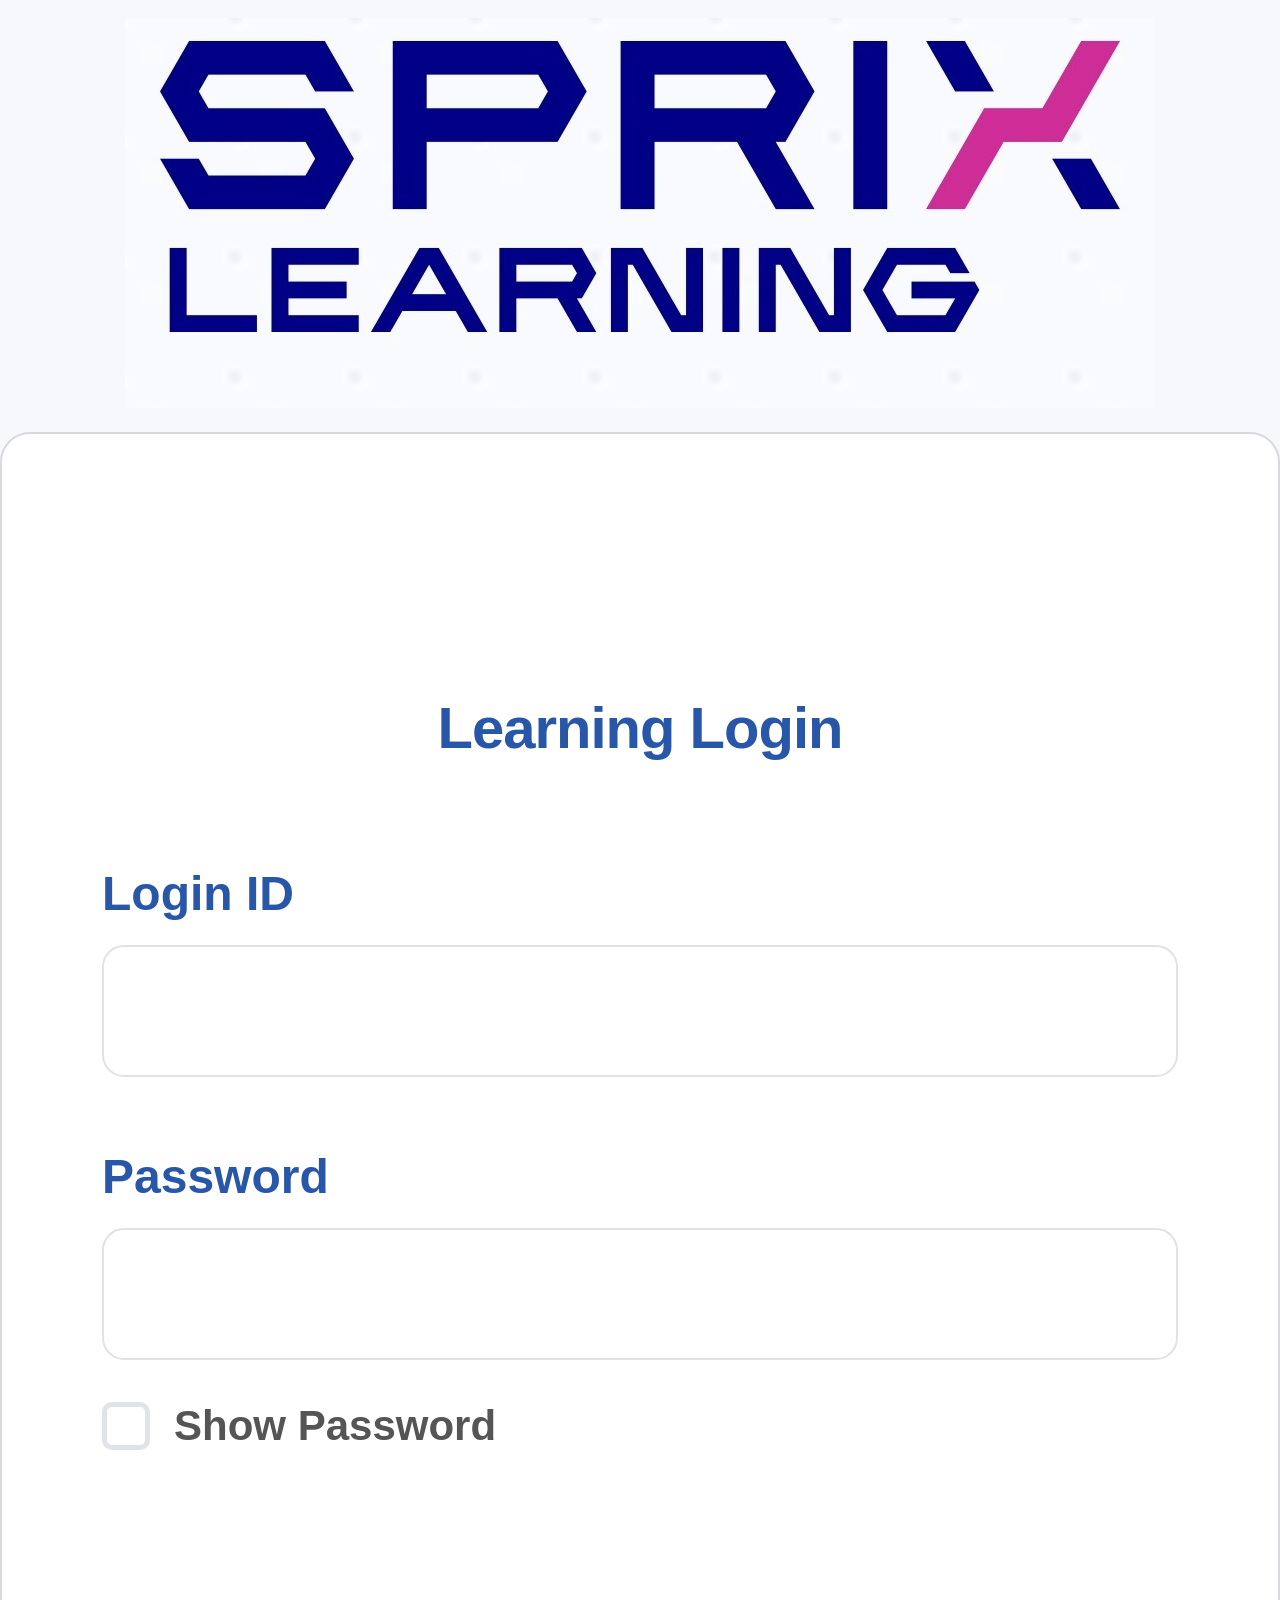
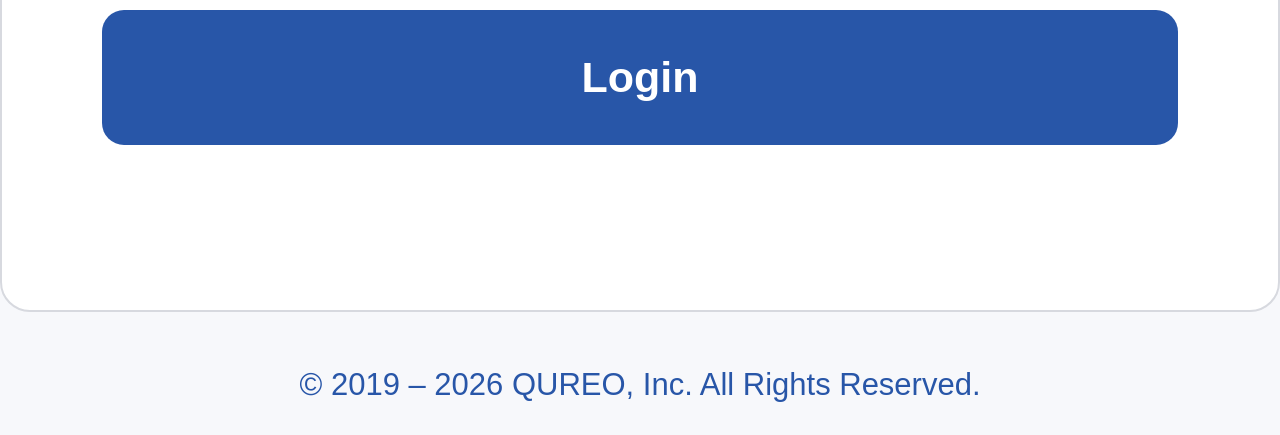
<file: index.html>
<!doctype html>
<html lang="en">
<head>
<meta charset="utf-8">
<meta name="viewport" content="width=device-width,initial-scale=1">
<title>Learning Login</title>
<style>
*{box-sizing:border-box}
html,body{margin:0;min-height:100%;font-family:Arial,Helvetica,sans-serif;background:#f7f8fb;color:#555}
body{min-height:100vh;display:flex;flex-direction:column;align-items:center}
.logo-wrap{width:min(100%,1290px);padding:0 0 24px;text-align:center;background:#f7f8fb}
.logo-wrap img{display:block;width:min(1030px,86vw);height:auto;margin:18px auto 0}
.login-card{width:min(100%,1290px);min-height:1480px;background:#fff;border:2px solid #d7d9df;border-radius:30px;padding:260px 100px 85px;position:relative}
.title{text-align:center;color:#2856a8;font-size:58px;font-weight:700;margin:0 0 105px;letter-spacing:-1px}
.field{margin-bottom:72px}
.field label{display:block;color:#2856a8;font-size:48px;font-weight:600;margin:0 0 24px}
.field input{display:block;width:100%;height:132px;border:2px solid #dfe2e7;border-radius:22px;background:#fff;padding:0 28px;font-size:38px;outline:none;color:#444}
.field input:focus{border-color:#2856a8}
.show-row{display:flex;align-items:center;gap:24px;margin-top:42px;margin-bottom:160px;font-size:42px;font-weight:600;color:#555}
.show-row input{appearance:none;width:48px;height:48px;border:5px solid #e0e4e9;border-radius:10px;background:#fff;margin:0;position:relative;cursor:pointer}
.show-row input:checked{border-color:#2856a8}
.show-row input:checked:after{content:'✓';position:absolute;left:8px;top:-5px;color:#2856a8;font-size:38px;font-weight:700}
.show-row label{cursor:pointer}
.login-btn{width:100%;height:135px;border:0;border-radius:22px;background:#2856a8;color:#fff;font-size:43px;font-weight:700;cursor:pointer;font-family:inherit}
.login-btn:active{transform:translateY(1px)}
.footer{width:min(100%,1290px);text-align:center;color:#2856a8;font-size:31px;padding:55px 20px 32px;background:#f7f8fb}
@media(max-width:700px){
 .logo-wrap{padding-bottom:12px}.logo-wrap img{width:92vw;max-width:1030px;margin-top:10px}
 .login-card{min-height:auto;border-radius:20px;padding:90px 28px 45px}
 .title{font-size:34px;margin-bottom:65px}
 .field{margin-bottom:45px}.field label{font-size:28px;margin-bottom:14px}.field input{height:72px;border-radius:14px;font-size:22px}
 .show-row{font-size:25px;gap:12px;margin-top:28px;margin-bottom:95px}.show-row input{width:30px;height:30px;border-width:3px;border-radius:6px}.show-row input:checked:after{font-size:24px;left:4px;top:-5px}
 .login-btn{height:76px;border-radius:14px;font-size:28px}.footer{font-size:18px;padding:28px 12px 20px}
}
</style>
</head>
<body>
<div class="logo-wrap">
  <img src="[data-uri]" alt="SPRIX LEARNING">
</div>
<div class="login-card">
  <h1 class="title">Learning Login</h1>
  <div class="field">
    <label for="loginId">Login ID</label>
    <input id="loginId" type="text" autocomplete="username">
  </div>
  <div class="field" style="margin-bottom:0">
    <label for="password">Password</label>
    <input id="password" type="password" autocomplete="current-password">
  </div>
  <div class="show-row">
    <input id="showPassword" type="checkbox">
    <label for="showPassword">Show Password</label>
  </div>
  <button class="login-btn" id="loginButton" type="button">Login</button>
</div>
<footer class="footer">© 2019 – 2026 QUREO, Inc. All Rights Reserved.</footer>
<script>
const passwordInput=document.getElementById('password');
document.getElementById('showPassword').addEventListener('change',function(){passwordInput.type=this.checked?'text':'password'});
const SPRIX_ACCOUNTS = [{"code":"475855142","password":"dC4eJ3?A"},{"code":"473991072","password":"R9w22wq?"},{"code":"470803397","password":"cP!?PeV5"},{"code":"464112501","password":"JYg!5t?Z"},{"code":"469293815","password":"WBc5W_NX"},{"code":"471402150","password":"?q49EF78"},{"code":"483057513","password":"q!3yMBVU"},{"code":"468302058","password":"!6wpiMRb"},{"code":"475632493","password":"GhYNY_6U"},{"code":"469098246","password":"bCDkAt5_"},{"code":"472975567","password":"2b62_puU"},{"code":"469125471","password":"GL?q8V_L"},{"code":"477929741","password":"n_snMo5_"},{"code":"471075949","password":"kU!Gq89b"},{"code":"481626787","password":"s9_B73Pk"},{"code":"486597440","password":"Sm!4_Abc"},{"code":"476598553","password":"?VrQRT6X"},{"code":"471857598","password":"A39!_?Wf"},{"code":"470670349","password":"BHqC!3sT"},{"code":"486593104","password":"?!ViJC6q"},{"code":"471848038","password":"?rFHa2b9"},{"code":"482540632","password":"HPQk_js6"},{"code":"475845657","password":"Lpr3HqO!"},{"code":"472710012","password":"w3kjsgT_"},{"code":"464365807","password":"Zucg?s7S"},{"code":"471833532","password":"EWA5!pKC"},{"code":"471619926","password":"3J_BYP!a"},{"code":"477976384","password":"B_2Kq4qL"},{"code":"464013474","password":"P?pZfU79"},{"code":"468351692","password":"?sczZ4X!"},{"code":"472209690","password":"z3TA!HUw"},{"code":"476627957","password":"2EaN!ZpK"},{"code":"471619984","password":"ELw5?XwJ"},{"code":"468662553","password":"x67mR_sJ"},{"code":"470747787","password":"_etk6Gsr"},{"code":"471288111","password":"2!L4KSth"},{"code":"470669899","password":"45HFh8f?"},{"code":"471833296","password":"4Y!j2M3F"},{"code":"471897052","password":"t7!_3rwP"},{"code":"471179852","password":"a6nVpzL!"},{"code":"471842142","password":"j2jf_?2R"},{"code":"471490605","password":"BmdH9_K3"},{"code":"471356427","password":"Cr_i7Dvs"},{"code":"463444405","password":"a_ggQ2Jb"},{"code":"472933776","password":"4Vt_7L_Z"},{"code":"471051170","password":"v33u5Gv!"},{"code":"469129610","password":"DvKF5kW!"},{"code":"472368945","password":"u6t?BTJk"},{"code":"474308564","password":"rrU2U!KK"},{"code":"502088409","password":"?3h9zkuF"},{"code":"485186480","password":"wjVa_9ND"},{"code":"470978191","password":"5d_z?KPe"},{"code":"477258182","password":"8kOfgRM?"},{"code":"470642267","password":"LgQ8C_Hx"},{"code":"471340737","password":"YiQ9a?Kv"},{"code":"471491453","password":"D2wN3j_x"},{"code":"472055584","password":"tmUHf_!2"},{"code":"470803413","password":"bq_a8N6T"},{"code":"487360543","password":"Fn8R_G37"},{"code":"470873884","password":"q_4ytU3M"},{"code":"481962485","password":"7sf4B!rN"},{"code":"471073535","password":"9?nd87HH"},{"code":"469375706","password":"_wV?Mda9"},{"code":"472695747","password":"YaL7Hc!h"},{"code":"471374212","password":"Ne_E9R54"},{"code":"471003791","password":"jxMh6!T9"},{"code":"474737610","password":"5eCR?QD6"},{"code":"470691736","password":"9?Gdb73Q"},{"code":"464368518","password":"?77z_VSv"},{"code":"472388711","password":"T2Xww8!p"},{"code":"476618492","password":"d?dC8_PV"},{"code":"468301983","password":"R?rU6NXe"},{"code":"476598353","password":"qMS??7b6"},{"code":"468662414","password":"6A!XBaBh"},{"code":"463918200","password":"UxJ?8m!g"},{"code":"477461363","password":"922ypG!q"},{"code":"468686231","password":"_RCwY7Nw"},{"code":"471628942","password":"5_zS!cY?"},{"code":"470685255","password":"y?MFv8ii"},{"code":"477664833","password":"D6q_Mv6i"},{"code":"470625159","password":"RXB?v6MJ"},{"code":"482721675","password":"842SZbG?"},{"code":"463994933","password":"S4M?mAKg"},{"code":"463866923","password":"_NHCmZC4"},{"code":"472423152","password":"?7q_8zuV"},{"code":"471628914","password":"?9LqaY!u"},{"code":"470689451","password":"bGK8?bk8"},{"code":"473047813","password":"S4v_YHgV"},{"code":"471842059","password":"B7_qu64i"},{"code":"471843116","password":"gZ!f3RSn"},{"code":"473539008","password":"vw2D_DWH"},{"code":"469302554","password":"DCE9?x7?"},{"code":"477465095","password":"Jjpk!8Ex"},{"code":"470620893","password":"j7X_Sqm2"},{"code":"471703796","password":"y?mNA?6q"},{"code":"471842103","password":"g_xXKF7L"},{"code":"486597458","password":"ghQ?K_T4"},{"code":"469972234","password":"x_!X4J5u"},{"code":"472697749","password":"9q6_uegD"},{"code":"468486555","password":"A_E9qgw!"},{"code":"476632174","password":"5Svs6xa_"},{"code":"463184544","password":"eMyY!s8U"},{"code":"473631368","password":"6kD?da_X"},{"code":"472961393","password":"m_eEeh5P"},{"code":"468908633","password":"dUKc?N7i"},{"code":"472961530","password":"O?U_ZjN5"},{"code":"471276558","password":"ACU!m2Ef"},{"code":"464108851","password":"!K2u7hpJ"},{"code":"470285216","password":"9nmHZ_hW"},{"code":"468945050","password":"HY5cr?j8"},{"code":"486269416","password":"9dCB?YMu"},{"code":"476959044","password":"K_UsT5Lm"},{"code":"471083308","password":"AkD8u!_z"},{"code":"471490691","password":"F?s?dgn9"},{"code":"469180678","password":"b7j!4Wdw"},{"code":"471502302","password":"_Edm8KRH"},{"code":"471182757","password":"d_Rgw9DF"},{"code":"469127247","password":"u9Zp!_WU"},{"code":"464366452","password":"2SUHq_aG"},{"code":"471609743","password":"kKiXd4?A"},{"code":"470688516","password":"cn!UvFj7"},{"code":"477977986","password":"7jg!4aBv"},{"code":"477985782","password":"4_RvtHJ_"},{"code":"469123929","password":"ELkatU?5"},{"code":"471182773","password":"bm_yQA9f"},{"code":"472852331","password":"!jP6seMZ"},{"code":"486269432","password":"T5Yp!GtD"},{"code":"472384660","password":"tQ?hRg88"},{"code":"475613452","password":"m2v?nK6?"},{"code":"476695851","password":"3R4Mv_53"},{"code":"464613947","password":"pN2XF_ZA"},{"code":"483057525","password":"rH2E!fcv"},{"code":"473428884","password":"t7nU__AY"},{"code":"464081746","password":"zDu4HgV_"},{"code":"467887060","password":"nKt6yvM!"},{"code":"469134556","password":"UfNf4?UG"},{"code":"472570833","password":"CZMd54?r"},{"code":"463835615","password":"nM5B!pzr"},{"code":"469127647","password":"DQBZcg5?"},{"code":"487114815","password":"x8F3Mzh!"},{"code":"472852412","password":"bpKr_h6p"},{"code":"485013563","password":"t_4sC!kX"},{"code":"471483548","password":"cmb_S7yR"},{"code":"471875126","password":"K_k4Z?dS"},{"code":"471244049","password":"!J3PgnLe"},{"code":"463142749","password":"8B4H!Vut"},{"code":"470875035","password":"3!u6c!Vv"},{"code":"471356566","password":"pMgEj?u4"},{"code":"463226696","password":"D7QAkV!E"},{"code":"469005064","password":"K?9Yu28n"},{"code":"472697791","password":"cSrcd4S!"},{"code":"471232175","password":"Dgs8c2D?"},{"code":"486597473","password":"UGpc7M_7"},{"code":"472697198","password":"4m?b5zJG"},{"code":"469145131","password":"_Xwu8Nad"},{"code":"482638370","password":"zTbuUh6_"},{"code":"472965046","password":"nMMVr3!2"},{"code":"481711568","password":"Rx?u49Mv"},{"code":"469148375","password":"_VnZ3NaU"},{"code":"463991356","password":"s_eBmY7?"},{"code":"470808082","password":"!9r9MTUj"},{"code":"471170541","password":"FM4B7xx!"},{"code":"472965902","password":"F?7BcymG"},{"code":"469128754","password":"Pr5_MKc6"},{"code":"486875285","password":"a!9UA3Jz"},{"code":"464117898","password":"S2TE_vmE"},{"code":"477977963","password":"cY7gSuZ!"},{"code":"463199816","password":"S9?QPzRw"},{"code":"472997073","password":"5Z7eb!cp"},{"code":"468934571","password":"zMT37d_j"},{"code":"471609673","password":"?tKvQ6QX"},{"code":"473275708","password":"7zHhTj!!"},{"code":"487119370","password":"3t6k?H2D"},{"code":"470285199","password":"ec_kK3V6"},{"code":"464114577","password":"qT8K5z?!"},{"code":"477847516","password":"zg2!qvSA"},{"code":"464366755","password":"!eVQnda4"},{"code":"482721681","password":"Xt95?wyq"},{"code":"470806095","password":"V4_OGpKe"},{"code":"464496097","password":"Eps2?Wz4"},{"code":"473280605","password":"_hA3wDXU"},{"code":"471971845","password":"pWzEx8Y!"},{"code":"463808213","password":"JA9Ub!H7"},{"code":"471792100","password":"quse8?CG"},{"code":"477986272","password":"y864Fs_E"},{"code":"470885361","password":"n?9kBQxm"},{"code":"472967710","password":"Q7_aK92q"},{"code":"471747175","password":"!Uk9DRg9"},{"code":"477977955","password":"EiMq_?F9"},{"code":"472968164","password":"!VKci6i8"},{"code":"463245610","password":"8cmT!k8r"},{"code":"472824809","password":"FQRX3_uz"},{"code":"469123962","password":"UA3tL?cD"},{"code":"472865201","password":"fW!3WbBt"},{"code":"486996747","password":"MHn!WDd8"},{"code":"477976413","password":"Ra8z26?!"},{"code":"472483512","password":"Y7Ei4Eh!"},{"code":"470981465","password":"FjxR!3v3"},{"code":"467794902","password":"6N!U2xjD"},{"code":"486680013","password":"3_zGBj7v"},{"code":"482795882","password":"M47!!m_r"},{"code":"483110431","password":"9Nm_?LR4"},{"code":"464367036","password":"9kKX4?Ad"},{"code":"472982048","password":"7hRuU!5M"},{"code":"472702141","password":"c2Q3DC_H"},{"code":"472207294","password":"W?NN4aFz"},{"code":"474225583","password":"bmaRXH_2"},{"code":"471848800","password":"_6fXjVds"},{"code":"471357266","password":"J?SsjEu7"},{"code":"469134587","password":"_sH8__m8"},{"code":"471157863","password":"7Q??VJki"},{"code":"472695613","password":"7Phu2t?J"},{"code":"468051984","password":"nKxp_a4G"},{"code":"463121677","password":"pSkyh2_Z"},{"code":"469145417","password":"u8kZvMK_"},{"code":"472081531","password":"!ngb9_P9"},{"code":"471485254","password":"zH_Ya_9P"},{"code":"471328515","password":"c64_LqTs"},{"code":"470905093","password":"3Ui85f?F"},{"code":"463069362","password":"F_L4rCyK"},{"code":"475855064","password":"J2uGRue?"},{"code":"472969595","password":"m!Y22!Cv"},{"code":"464117742","password":"r9Es?g4B"},{"code":"470663660","password":"5uru8j!X"},{"code":"473034847","password":"6n__fzUw"},{"code":"470788806","password":"mXk!h32g"},{"code":"475846048","password":"64vaj_CL"},{"code":"464358876","password":"u2Pp?tJL"},{"code":"471804569","password":"fsMV_8dR"},{"code":"473735778","password":"bEh_4AxX"},{"code":"470981402","password":"P_NH2pcp"},{"code":"473400407","password":"ws3!bEHA"},{"code":"472826533","password":"Z_z6jMT3"},{"code":"469830909","password":"4_pMrv?W"},{"code":"471307954","password":"B_9pHS8?"},{"code":"464615570","password":"b7?F!7nr"},{"code":"469128865","password":"9y3N6!Zs"},{"code":"474157302","password":"Ze5vEmH?"},{"code":"470853754","password":"SEac6_eY"},{"code":"471474142","password":"3P_Mzgca"},{"code":"472182475","password":"3??AnY4f"},{"code":"463585128","password":"gn!ntX4S"},{"code":"486394475","password":"V_5MHUWv"},{"code":"473048806","password":"TjC4?oZ_"},{"code":"468591700","password":"Ra_WX4qw"},{"code":"476210000","password":"!3JKhhCB"},{"code":"475656903","password":"Zm4U?YuS"},{"code":"469126311","password":"9!iEGuqF"},{"code":"469134624","password":"_KS9y56_"},{"code":"487192844","password":"Jg62s!Th"},{"code":"474149402","password":"_w7zx5Gt"},{"code":"468934059","password":"pD?j3?Yg"},{"code":"469103830","password":"_294ZeT!"},{"code":"464430873","password":"D?8ckbpF"},{"code":"473401116","password":"?cq2XgCn"},{"code":"472056352","password":"72_ZQbR7"},{"code":"463986684","password":"JiGGJ_w6"},{"code":"487197902","password":"t_c3RCQX"},{"code":"470874386","password":"vX?9KP7H"},{"code":"486996877","password":"?43B9uWy"},{"code":"464496261","password":"4__T5Udw"},{"code":"472268099","password":"5StR54?!"},{"code":"472483886","password":"hn5aDRC!"},{"code":"472696911","password":"q?A56Fgn"},{"code":"474739453","password":"yau?f4ZC"},{"code":"471306520","password":"55Bcsj_u"},{"code":"469830849","password":"E49fzU??"},{"code":"477466071","password":"pEH7?_Pm"},{"code":"468593669","password":"f5gCw__N"},{"code":"468688391","password":"2_DrttFN"},{"code":"477976162","password":"b79!E76_"},{"code":"470914352","password":"Pszn?8xE"},{"code":"486680027","password":"6H2eaya_"},{"code":"469127977","password":"6Ta!rHw2"},{"code":"464113522","password":"Bnne_6R4"},{"code":"471842757","password":"oQY9ut_u"},{"code":"469132203","password":"sCa?R3!Z"},{"code":"472483921","password":"8QvyjZ?!"},{"code":"471847999","password":"_XM9WSx4"},{"code":"469132288","password":"A!26tFF6"},{"code":"471842024","password":"!WdGs6Xq"},{"code":"471310454","password":"u4!QEw!A"},{"code":"471308025","password":"!5EWpnZq"},{"code":"464615406","password":"_k_2YNmB"},{"code":"473403058","password":"z7F?dHHe"},{"code":"464423253","password":"8_G6fTzX"},{"code":"470877322","password":"aeQ_5799"},{"code":"471433408","password":"8H!cJrv7"},{"code":"477466994","password":"RCTSJ4!m"},{"code":"472998919","password":"GZt4eGO!"},{"code":"486597528","password":"r7vZU_zy"},{"code":"470806259","password":"fP!fQ3q6"},{"code":"471052907","password":"22TuP_Rb"},{"code":"476618876","password":"zaZ!QC8u"},{"code":"464436746","password":"dtPf?C8X"},{"code":"464357231","password":"t?J2RX7m"},{"code":"486584061","password":"Pp?bC63L"},{"code":"463986997","password":"G6H?gQU!"},{"code":"473079483","password":"fMh?X2uc"},{"code":"471169452","password":"S4ccN?dS"},{"code":"473573649","password":"Zi_6QrKT"},{"code":"471792234","password":"zx!M6Jra"},{"code":"471848050","password":"99Snv_VY"},{"code":"471609688","password":"!9USX_fX"},{"code":"472975939","password":"K_XUZs3w"},{"code":"498333270","password":"FA8u7Bm!"},{"code":"472864512","password":"C2qBe?Z?"},{"code":"464366998","password":"!Peh_5mB"},{"code":"487187653","password":"Wkwx?mQ3"},{"code":"469927433","password":"gcF2_goX"},{"code":"473631364","password":"?!FBE9qT"},{"code":"471388800","password":"DDyX3Mw?"},{"code":"471955246","password":"_NGQ7mQn"},{"code":"469124590","password":"KZBk35g?"},{"code":"487120021","password":"p9Dh_5j9"},{"code":"471473545","password":"V9s3y_FN"},{"code":"470698329","password":"UU5seQN!"},{"code":"471833625","password":"pY_Z?FG9"},{"code":"476829020","password":"eDp_df7B"},{"code":"471418006","password":"A22QzMz!"},{"code":"482796016","password":"TS!8vzQw"},{"code":"477664846","password":"HsX!9T_y"},{"code":"472451971","password":"_57Sg9fX"},{"code":"470601987","password":"qv7N!8wN"},{"code":"471473651","password":"V!uk4gXH"},{"code":"468006812","password":"3?CdEW2z"},{"code":"471231172","password":"!iM72Tvr"},{"code":"472696852","password":"_m5Ny!ag"},{"code":"486034534","password":"_mKq8KVf"},{"code":"472695930","password":"h?S8KEQE"},{"code":"472429089","password":"6zkebZ?s"},{"code":"464369054","password":"biJ!CS6G"},{"code":"482796028","password":"uxnA4pP!"},{"code":"484699699","password":"?9riQRif"},{"code":"471182872","password":"ADhtB_7m"},{"code":"477976326","password":"kGL2c?6j"},{"code":"468661700","password":"G39cRg5?"},{"code":"483110420","password":"Wi?34gw!"},{"code":"464437070","password":"n5MdPq?L"},{"code":"472202160","password":"dR98gZ!4"},{"code":"465073244","password":"xX3Xix?t"},{"code":"472697928","password":"eCkb_v8B"},{"code":"464437126","password":"Z7bq!yF!"},{"code":"477508418","password":"fFN36!GP"},{"code":"471897480","password":"9M3!jPPQ"},{"code":"470806821","password":"46!wmUew"},{"code":"477467046","password":"W9vgbd_J"},{"code":"473410786","password":"8Jtb_LLf"},{"code":"471955424","password":"!Wk7Mdrv"},{"code":"472428624","password":"k2Ab_e8x"},{"code":"471768432","password":"kDJ?3AmV"},{"code":"472787052","password":"6N!yRaMV"},{"code":"463576276","password":"mh5J_RNA"},{"code":"469126549","password":"?5deGU!Y"},{"code":"463762485","password":"qQX6Es2!"},{"code":"469127810","password":"9rSk4F!H"},{"code":"469145327","password":"C56ncz2_"},{"code":"469134721","password":"LjnvZn?8"},{"code":"463867186","password":"eTb?DuZ2"},{"code":"480908063","password":"32?bcUJh"},{"code":"471275959","password":"!76hiOUa"},{"code":"472707990","password":"VMrL3Q?i"},{"code":"471629158","password":"vK!rVL3s"},{"code":"477465592","password":"55Ca7G?6"},{"code":"472672580","password":"BBNf49?N"},{"code":"478001775","password":"f7!RbNHn"},{"code":"471358527","password":"Q8tMqg3?"},{"code":"470950753","password":"!kEqmsE6"},{"code":"473216652","password":"EN8_fHkf"},{"code":"470693379","password":"eiRCCq!5"},{"code":"475613559","password":"n!H_bW2F"},{"code":"486597596","password":"Y4n_9Hwf"},{"code":"471540348","password":"j55C?MaJ"},{"code":"464979594","password":"wNA!_zt3"},{"code":"472210090","password":"7y5v_nBv"},{"code":"468593879","password":"Rk?nZB33"},{"code":"467222881","password":"sEeD?m6r"},{"code":"463695550","password":"_j88AQG7"},{"code":"486597606","password":"78KzGs?x"},{"code":"486597634","password":"!qacVAW6"},{"code":"475854245","password":"E?vtQ8QA"},{"code":"481019396","password":"z66R_Bnh"},{"code":"473629946","password":"WX8skp?f"},{"code":"475774902","password":"?KXXC9y8"},{"code":"471200737","password":"535_qKzc"},{"code":"483057592","password":"QXmg?3RS"},{"code":"474746228","password":"Lr!H7trN"},{"code":"472697994","password":"7WDWcy!k"},{"code":"473141419","password":"mnS_UT66"},{"code":"462847668","password":"mU!8x_Un"},{"code":"471475308","password":"SHFE?rX9"},{"code":"485922330","password":"k!42JaaF"},{"code":"482796042","password":"3!86ufQy"},{"code":"471317173","password":"2SuN?z!B"},{"code":"473629300","password":"!_9ACsuh"},{"code":"472389049","password":"sgtGg6u_"},{"code":"486875207","password":"ngrp_9KZ"},{"code":"469145906","password":"Vrm9HQ!j"},{"code":"468307881","password":"J?W_QJa5"},{"code":"474746421","password":"N?cpLrU5"},{"code":"475970635","password":"Z2am?hRZ"},{"code":"475613488","password":"qH?Y4jJw"},{"code":"471619965","password":"_YrKix4Q"},{"code":"471052003","password":"ht!3Y5xQ"},{"code":"471672200","password":"Z!LsXkp8"},{"code":"468680973","password":"VU6dW26?"},{"code":"471003163","password":"J!22pzaJ"},{"code":"472683609","password":"rP43L5J_"},{"code":"469149366","password":"r?p!5wAx"},{"code":"469099001","password":"!usJd5yb"},{"code":"470675508","password":"8aZ26?Rt"},{"code":"469143820","password":"gm9X!48e"},{"code":"482208031","password":"V!3nXrjS"},{"code":"472682835","password":"_!wZGNj5"},{"code":"463105755","password":"!qJtx5fP"},{"code":"469972454","password":"vta7Z_YY"},{"code":"473264268","password":"d_Aa5nhm"},{"code":"470675183","password":"AD3Mbxf?"},{"code":"473001261","password":"YBSX5x?a"},{"code":"463069257","password":"Z_g2zEHa"},{"code":"470888226","password":"JK78abN?"},{"code":"463682198","password":"vGqz__6J"},{"code":"472707437","password":"9hC5Q!Ju"},{"code":"486597727","password":"_hZd5RCR"},{"code":"471003676","password":"vyytf3D?"},{"code":"486597742","password":"5EfKS_jr"},{"code":"482454273","password":"X4c!R23w"},{"code":"467505793","password":"_sb7cVFJ"},{"code":"472782275","password":"XuM?q4g8"},{"code":"470902900","password":"rsr8Km!t"},{"code":"472264562","password":"rMyKU?Q4"},{"code":"470612139","password":"5DWrmky_"},{"code":"459707410","password":"3KGgu5!H"},{"code":"486597720","password":"2bA_d_aU"},{"code":"475613703","password":"9zbmD?ik"},{"code":"480773920","password":"_?fwM9v4"},{"code":"482796060","password":"_6C4SAvf"},{"code":"474021882","password":"j_YX4aWf"},{"code":"471609757","password":"rmgfKu_9"},{"code":"464363429","password":"2qwaH!t!"},{"code":"469830741","password":"cN4?sXvv"},{"code":"463196352","password":"P_q!Yb2L"},{"code":"487264641","password":"76qnz?_N"},{"code":"483057604","password":"9mD!nvjw"},{"code":"467608564","password":"Gi4Mrd_G"},{"code":"472681690","password":"N_jw7pWD"},{"code":"474371614","password":"cER_hmc3"},{"code":"469651665","password":"6C3Jh5!i"},{"code":"485983324","password":"6z?V9Tu?"},{"code":"472863115","password":"B?9L5rdt"},{"code":"469127786","password":"_kBz3C8J"},{"code":"473144249","password":"gtdXy_6T"},{"code":"474747051","password":"KYDjxj9_"},{"code":"464421843","password":"Cj9ZhRu?"},{"code":"463669989","password":"eb_G25Pb"},{"code":"483057619","password":"!4Wcw5hG"},{"code":"472485157","password":"??rg9ZgD"},{"code":"468810411","password":"?ssB82mu"},{"code":"473076941","password":"_86xgV7G"},{"code":"471640382","password":"bK_smGE8"},{"code":"469103046","password":"P8VeKM2?"},{"code":"464438178","password":"Ukm5ub_r"},{"code":"463755747","password":"3myK!5YJ"},{"code":"487119462","password":"3TXEe5!q"},{"code":"469556334","password":"ed_8qhfB"},{"code":"473144549","password":"M4pE!SdA"},{"code":"473144642","password":"Fw?3ZQJy"},{"code":"471003696","password":"n_F366YP"},{"code":"463985834","password":"gAEa4!fd"},{"code":"471276311","password":"HyJ!9NqM"},{"code":"484870324","password":"kC2!VgZB"},{"code":"472979804","password":"9MTN5Tz!"},{"code":"473364193","password":"b6?NXzj3"},{"code":"471472139","password":"4aeTmp?X"},{"code":"473630460","password":"?8NHAmam"},{"code":"469162819","password":"g8!Bh298"},{"code":"472699547","password":"yANb4?iC"},{"code":"471003947","password":"AY9MTPj?"},{"code":"472389205","password":"?e6XWhVH"},{"code":"483057633","password":"74_F4ndh"},{"code":"472368689","password":"W3Nb6w!5"},{"code":"469146498","password":"sKYJwX4!"},{"code":"463947575","password":"T6K_frQ7"},{"code":"463195314","password":"jKTh?Z4b"},{"code":"470996753","password":"kSN_GQ6j"},{"code":"465529090","password":"sCb4C?8q"},{"code":"473146512","password":"th?TTY5t"},{"code":"472409307","password":"7EY7_7Xx"},{"code":"471834148","password":"5x6!ahJb"},{"code":"469124723","password":"N?2U8t9K"},{"code":"473629135","password":"?gK9AX!?"},{"code":"470285106","password":"!tkW7TMj"},{"code":"471576641","password":"Xn3kC?gj"},{"code":"464190113","password":"5!9di2Cu"},{"code":"487180055","password":"JY3tgB!d"},{"code":"462968287","password":"afc?_Mx4"},{"code":"471443333","password":"AMY_Xe3?"},{"code":"485631867","password":"?EV2H4bW"},{"code":"472697031","password":"5M_DtT_8"},{"code":"470698726","password":"Jc?BdM68"},{"code":"471945418","password":"?c8YmjbP"},{"code":"469385463","password":"Pww?6WK4"},{"code":"469145516","password":"Mx94_bm3"},{"code":"464013989","password":"sGc?A5Rf"},{"code":"464117847","password":"Xf6_mSu7"},{"code":"471330470","password":"PK7Db!Vn"},{"code":"468688506","password":"e!sLP7yj"},{"code":"468027294","password":"HFQ_Mab6"},{"code":"470829108","password":"kTh8?X7J"},{"code":"474285905","password":"PhD5Mr!M"},{"code":"472981073","password":"Bsx_iZ8u"},{"code":"468909781","password":"gMb?7E4s"},{"code":"472705901","password":"DyEV!K27"},{"code":"464118059","password":"3YC_eVy7"},{"code":"464459115","password":"x_Bgd7m2"},{"code":"471017766","password":"DkV!57x2"},{"code":"486680290","password":"!xpsa!8B"},{"code":"472738509","password":"YHm6dT?3"},{"code":"471232160","password":"yY87b!ay"},{"code":"464364821","password":"N?Wrf6qg"},{"code":"463917586","password":"?ja3T88C"},{"code":"471231662","password":"m4qFXU_s"},{"code":"471848759","password":"f_xEVfr2"},{"code":"471183081","password":"CvwD!9cY"},{"code":"477632844","password":"TG!Qbs9T"},{"code":"472907256","password":"iDz5KAG_"},{"code":"472485376","password":"fNnAR9!3"},{"code":"471245239","password":"7Vg_q!F2"},{"code":"470688162","password":"QjBt!4mk"},{"code":"464459194","password":"m6_ukF6f"},{"code":"464459316","password":"WDF9?jBs"},{"code":"487032508","password":"!syQ5BSW"},{"code":"464359774","password":"?Mutt49w"},{"code":"481731692","password":"?tkMX6pM"},{"code":"467227893","password":"b7XK?wh_"},{"code":"470698232","password":"C3!r7V2u"},{"code":"471073430","password":"_HjzPf4K"},{"code":"472864444","password":"6B5!wnv?"},{"code":"472384086","password":"nKCs53!g"},{"code":"487119485","password":"5V!Gj?VX"},{"code":"470854240","password":"6Z!mJDrB"},{"code":"471219381","password":"2N7m!4Co"},{"code":"464016371","password":"!XWzzA2h"},{"code":"483057677","password":"f_S4nWTx"},{"code":"487117569","password":"rT_tkZ8X"},{"code":"472409661","password":"7qtGqpP_"},{"code":"472071767","password":"avY9!nPA"},{"code":"486557847","password":"NCzb_Y!7"},{"code":"476806008","password":"!QafN3q2"},{"code":"486256976","password":"Q6N?jMJZ"},{"code":"469830817","password":"7uKHmGE?"},{"code":"467505678","password":"NapCY!!9"},{"code":"469972484","password":"jZHDjk?4"},{"code":"482454219","password":"6vb!tZN3"},{"code":"471188772","password":"5D?yUFv4"},{"code":"472730355","password":"PE?su3NR"},{"code":"463164650","password":"dfLQwR9!"},{"code":"471184691","password":"4j2C8S?9"},{"code":"476591193","password":"iAn2VfZ_"},{"code":"470552883","password":"3h8tK_w7"},{"code":"464459433","password":"Aw?sd9dK"},{"code":"475620908","password":"?f4BsKLK"},{"code":"473419471","password":"KkZgr?E7"},{"code":"463949105","password":"LBc9gR_9"},{"code":"468830202","password":"Xps_8Fwn"},{"code":"471076411","password":"?k_ZN6gM"},{"code":"464459634","password":"!aRD7SWE"},{"code":"477977909","password":"v2DWc_yW"},{"code":"477465226","password":"YCTvEg?4"},{"code":"473152022","password":"!JeWqeD3"},{"code":"464459485","password":"dZg?bE9R"},{"code":"472863065","password":"B!3QXfNJ"},{"code":"464014154","password":"q_ZdM9rW"},{"code":"464459525","password":"_Uh2qcAe"},{"code":"472863330","password":"q_HxJ4XY"},{"code":"472825559","password":"Xv4CdB_B"},{"code":"470698387","password":"F5x_Tnav"},{"code":"469610185","password":"LwX__N7j"},{"code":"480265121","password":"S9?tac8a"},{"code":"477465314","password":"t?w7dKQ5"},{"code":"473364828","password":"5_FipBGv"},{"code":"469134019","password":"F_E83ej5"},{"code":"476627708","password":"Gp!9?Cm7"},{"code":"472006989","password":"tA7V_EYG"},{"code":"477976293","password":"r9Y!Bg8X"},{"code":"472696340","password":"9zfnJ!_f"},{"code":"476619265","password":"9!TxFWDX"},{"code":"469024897","password":"PcEA?5f7"},{"code":"486680357","password":"_z!5uwbB"},{"code":"474225346","password":"??aQp3Ve"},{"code":"471356548","password":"EK3!2pzG"},{"code":"470805970","password":"z8!9n?xE"},{"code":"477972739","password":"ZV?7meQz"},{"code":"471158676","password":"m9d_qPhU"},{"code":"472696961","password":"4g?nXKz3"},{"code":"472696508","password":"WxGm!5AK"},{"code":"473730020","password":"6a?WGQGt"},{"code":"463605608","password":"6Fzh?zsB"},{"code":"472671009","password":"egq55Ss?"},{"code":"471483401","password":"!2oUa_w?"},{"code":"472540867","password":"rW4?9Ew_"},{"code":"472088390","password":"BmgY9Y!s"},{"code":"463241386","password":"Ja9qU26!"},{"code":"471620044","password":"ZK6K?HXr"},{"code":"471474238","password":"?7ZncYwf"},{"code":"470904287","password":"gw?B?28Z"},{"code":"471158923","password":"R!qzG79u"},{"code":"470246868","password":"!p56STDq"},{"code":"468302337","password":"3_Tjs_P_"},{"code":"473124497","password":"NYXh4_Gx"},{"code":"471629183","password":"e9gpgq!U"},{"code":"483057686","password":"!YeR4HSb"},{"code":"472705303","password":"8kC_8PVq"},{"code":"468809635","password":"CJ6sRvY?"},{"code":"472936939","password":"_MTbGn3C"},{"code":"463745473","password":"fs5!PM8F"},{"code":"464459683","password":"Hf4rg!mk"},{"code":"463042472","password":"g?PFH67x"},{"code":"486945149","password":"J!5u2ebk"},{"code":"463988477","password":"fk6EZ_k!"},{"code":"469025072","password":"CazWq5H!"},{"code":"466069587","password":"7qgnqBR?"},{"code":"473075020","password":"7!PVpjpW"},{"code":"483057690","password":"!3XqRSwU"},{"code":"486996883","password":"_8GqYzYZ"},{"code":"475613243","password":"YPy!Jhu8"},{"code":"477977936","password":"YvMV_3?b"},{"code":"470688592","password":"M?7cXM5r"},{"code":"482796185","password":"6TiWG!5!"},{"code":"471502965","password":"eSfi!Zr2"},{"code":"477250511","password":"Q!Gp4gzu"},{"code":"464459764","password":"FZf6ew_T"},{"code":"463918517","password":"Yg9?5oY2"},{"code":"468662366","password":"5!WZ_nsv"},{"code":"471825471","password":"6zT_a9JN"},{"code":"463229967","password":"UkBh9?Qz"},{"code":"471843205","password":"89Ss_7PC"},{"code":"468661823","password":"Qy8?iLTo"},{"code":"482454171","password":"HkLjF__5"},{"code":"472428875","password":"B?w4cK2!"},{"code":"469147879","password":"4jf?Ghg7"},{"code":"471945492","password":"6ThgP_NT"},{"code":"469127890","password":"VeK2DzJ!"},{"code":"464118417","password":"fFGu2W7?"},{"code":"477991493","password":"y?A5XT7y"},{"code":"463989697","password":"R?cFihd8"},{"code":"463745676","password":"Vm9a7p?N"},{"code":"470989765","password":"QMTq!c4U"},{"code":"471191637","password":"6QSpmw?D"},{"code":"464015802","password":"h2!SdtAN"},{"code":"477978703","password":"KL3agp!T"},{"code":"470689633","password":"!2w?AxHZ"},{"code":"472409638","password":"eO_7zYvH"},{"code":"469042759","password":"muMx_QR5"},{"code":"468920578","password":"k_EezW2a"},{"code":"471833348","password":"La3H45_C"},{"code":"471835635","password":"n!6B6tNf"},{"code":"472368994","password":"Qm_pF5Wb"},{"code":"472388925","password":"xr_fPz92"},{"code":"470670533","password":"zBP!8YzB"},{"code":"472786827","password":"9jY?3MY!"},{"code":"464563497","password":"s_29iCxC"},{"code":"477976373","password":"Ab!2hwy4"},{"code":"470689590","password":"ahn8PxD?"},{"code":"468927103","password":"UJ7TfT!o"},{"code":"462865537","password":"4Q73w_uK"},{"code":"472208341","password":"!73fz7Ye"},{"code":"464459871","password":"_j7JUyh6"},{"code":"472485609","password":"pF!hy56P"},{"code":"464600170","password":"9!8H86aD"},{"code":"471653204","password":"9zMEwn_Q"},{"code":"471314343","password":"3R?P2aRk"},{"code":"471308207","password":"G!s?6iKj"},{"code":"468665873","password":"42_w3AYY"},{"code":"469130869","password":"3WJs3q!W"},{"code":"477633691","password":"4ZXh!R5y"},{"code":"469831113","password":"ZR_8eC9K"},{"code":"470803213","password":"6mLwS??M"},{"code":"468688298","password":"uA!e2gY5"},{"code":"471843196","password":"eJ4vX!cW"},{"code":"463866938","password":"J6!jzjXS"},{"code":"483057493","password":"!i7ys7Ar"},{"code":"470829113","password":"!NGM2bGV"},{"code":"471468079","password":"MyKS?a7E"},{"code":"463708563","password":"?4oePi6B"},{"code":"476465089","password":"QWaJXX9?"},{"code":"469150467","password":"W_hdTdz6"},{"code":"474750807","password":"P_Nqqt_9"},{"code":"471888393","password":"2W?cD4wm"},{"code":"471191865","password":"PTga?X2u"},{"code":"464461844","password":"X??8MCEf"},{"code":"475613742","password":"uyc88X_B"},{"code":"464367398","password":"_G4xd9T5"},{"code":"463987825","password":"V!5KiWhx"},{"code":"468680919","password":"Gv5E43_t"},{"code":"464117303","password":"Up492cQ?"},{"code":"464369135","password":"q2!zbJ36"},{"code":"463669839","password":"bTvH6?x3"},{"code":"472409292","password":"S3E!ww9w"},{"code":"472430650","password":"rQRU5Qt!"},{"code":"468681125","password":"?9MrzdEV"},{"code":"472853669","password":"jPr_dG4B"},{"code":"463866773","password":"Hsjg62?Q"},{"code":"468404704","password":"Fh5ua!NH"},{"code":"472786725","password":"4_WSGPdg"},{"code":"469098540","password":"337sTcg_"},{"code":"470788669","password":"_Hf3!!Rq"},{"code":"467705315","password":"9LiPA!vx"},{"code":"477435115","password":"5fDMS?ib"},{"code":"469102083","password":"J!q2tQK?"},{"code":"472382446","password":"hx_kUBD7"},{"code":"472081585","password":"9adgGDi_"},{"code":"470803328","password":"i_3Lp!eQ"},{"code":"487348501","password":"?4qA?JPH"},{"code":"464462040","password":"Dv6zj_7G"},{"code":"469145820","password":"s2onG?RB"},{"code":"486945148","password":"zK2?Tnr6"},{"code":"464117378","password":"n!Ce4ZBx"},{"code":"470808250","password":"9dtRN?DA"},{"code":"470888136","password":"zVg8GZu?"},{"code":"463108350","password":"Vj5_b_U9"},{"code":"480882523","password":"!mfCrN6X"},{"code":"470788298","password":"wvP!KMe3"},{"code":"471248848","password":"g?WWjW2U"},{"code":"473146489","password":"c_n7vsE8"},{"code":"471276001","password":"y_uR39tU"},{"code":"471183839","password":"t9L_UGWu"},{"code":"470670457","password":"u9fMr?w?"},{"code":"471003072","password":"u_Q5PcLx"},{"code":"470699009","password":"8h!g!FaG"},{"code":"477977933","password":"P?kgj2p9"},{"code":"469143619","password":"?yF7dS7w"},{"code":"469829650","password":"!Qb9_SZ9"},{"code":"473427436","password":"?G?2YQvt"},{"code":"471609707","password":"x7WMpsn!"},{"code":"477467138","password":"?reR86kj"},{"code":"473819041","password":"B_48N8p9"},{"code":"483057736","password":"!kZ4Cffq"},{"code":"472388842","password":"y7_VWhVR"},{"code":"468358198","password":"PQwyb5!B"},{"code":"463460004","password":"!3NWzuPU"},{"code":"471455920","password":"Gmpz5u?4"},{"code":"467556832","password":"R?R_37sH"},{"code":"474751052","password":"U6s73vR?"},{"code":"477977923","password":"CQ6zLcF?"},{"code":"470689498","password":"fYsV2_u7"},{"code":"470677580","password":"?fApVx5V"},{"code":"462865114","password":"A9g!PLue"},{"code":"468664962","password":"f8?sC5ie"},{"code":"477465515","password":"8?DqJH2y"},{"code":"471313091","password":"xzJ_z5rM"},{"code":"463088347","password":"?V5AsWNB"},{"code":"471747123","password":"2YDD?Ryw"},{"code":"473427608","password":"YUg2!mTz"},{"code":"473631140","password":"H!yPgTn8"},{"code":"483005330","password":"cg_YR44Q"},{"code":"472747381","password":"VAbH_9J2"},{"code":"471199178","password":"?7rzZ8UK"},{"code":"471848739","password":"_9ZpmPmE"},{"code":"468681105","password":"?nWrTvY2"},{"code":"470786196","password":"eEwU?Fu7"},{"code":"464469157","password":"!pA78X8p"},{"code":"470670034","password":"q6CRY_cM"},{"code":"487119506","password":"2!hF!ymY"},{"code":"469149804","password":"?_J3asdH"},{"code":"475846063","password":"bfGp!F4p"},{"code":"469150092","password":"RfeL5?JE"},{"code":"472697142","password":"ctAiXw!5"},{"code":"463992939","password":"9Dh8Q?9r"},{"code":"472696590","password":"bu4QTb_S"},{"code":"471490555","password":"Rouo4S_k"},{"code":"464267763","password":"ik2KA?h2"},{"code":"472446110","password":"VPO_zzi5"},{"code":"471052857","password":"6PDSGgF!"},{"code":"470285067","password":"6nz?yPNX"},{"code":"471848024","password":"hyV3!!jH"},{"code":"464552570","password":"_!Cvdfm7"},{"code":"473077615","password":"Ssfn7g!z"},{"code":"472409366","password":"kxK8i!fk"},{"code":"475613660","password":"eP5y?qQc"},{"code":"472368857","password":"q8xaQ?Gv"},{"code":"471628893","password":"Q9jCb_LF"},{"code":"463948564","password":"KuM42u_Y"},{"code":"472449892","password":"Wp5_RAmb"},{"code":"472383775","password":"rdQa?E9s"},{"code":"471483430","password":"kwCV?f7?"},{"code":"470924775","password":"FEge2e!c"},{"code":"473043147","password":"hSCz7d?A"},{"code":"485314816","password":"E7a?ya9D"},{"code":"463867476","password":"s9kM_b5b"},{"code":"471310397","password":"_ZD3rpOS"},{"code":"464117255","password":"bQtKZ!9F"},{"code":"472749305","password":"!HyjWd6m"},{"code":"463990060","password":"Yx32_QvN"},{"code":"469127939","password":"mmff!7H9"},{"code":"473000703","password":"gHS6zwv_"},{"code":"473847878","password":"ZpT!4bt5"},{"code":"469292483","password":"QM92_t2k"},{"code":"477977954","password":"mJ4_GRwx"},{"code":"498230600","password":"?xv!95CT"},{"code":"481038922","password":"BHxq_6Tu"},{"code":"474751743","password":"?mZNG3at"},{"code":"471182913","password":"9z9?9mXK"},{"code":"464462083","password":"q!__GS6_"},{"code":"464017124","password":"FmZ7v?fV"},{"code":"469131210","password":"wR!LZXk6"},{"code":"473476556","password":"BdWYdc9?"},{"code":"464462129","password":"3KJ2vj_E"},{"code":"477465860","password":"Ucp6VX_P"},{"code":"471473448","password":"3P?B2VRf"},{"code":"483057830","password":"NFq5_yTD"},{"code":"477976343","password":"KK7pXMe?"},{"code":"464462193","password":"hAP!t6P7"},{"code":"487123177","password":"xQ?KKx88"},{"code":"472938744","password":"6P9fZ!jn"},{"code":"470853997","password":"RbU6Vb??"},{"code":"475747737","password":"C6hH!Ua5"},{"code":"472728566","password":"nnn?C9Km"},{"code":"475613635","password":"?X88XoDW"},{"code":"472184157","password":"_MwVNx4U"},{"code":"472268203","password":"kS7G7Xg_"},{"code":"463990667","password":"fv7H7_jJ"},{"code":"472945221","password":"taF6jE_q"},{"code":"464363006","password":"nx5H_y75"},{"code":"471251340","password":"DZy??x7d"},{"code":"473000430","password":"hP?65vs2"},{"code":"472748442","password":"5MJSXs_b"},{"code":"471003898","password":"2HH47?uE"},{"code":"470996782","password":"TA!SZt7?"},{"code":"487115066","password":"BKYH!hb3"},{"code":"486960621","password":"6FqY3!R5"},{"code":"463194669","password":"DVp6_b6k"},{"code":"472665971","password":"Ag2zkr?8"},{"code":"472697210","password":"_96LXKmd"},{"code":"464221264","password":"HGSqK8!X"},{"code":"472696732","password":"in8K9_T!"},{"code":"472817570","password":"Z4?22vym"},{"code":"471324254","password":"yj3w_Bgr"},{"code":"463714481","password":"?TNkn5!a"},{"code":"471357375","password":"9mTHr?uw"},{"code":"475801195","password":"5V3j!UsA"},{"code":"470691914","password":"7j9!Ahg?"},{"code":"477465908","password":"wS76dpn!"},{"code":"463212785","password":"!ZRavcv6"},{"code":"486752431","password":"kH9?GgUn"},{"code":"469195055","password":"2!82aSxi"},{"code":"471182476","password":"_XvKP8TB"},{"code":"470805950","password":"6RmUay?f"},{"code":"472409449","password":"?jEJb8ud"},{"code":"471183169","password":"?fRFBf3?"},{"code":"472749830","password":"zC?Y59KX"},{"code":"472431009","password":"4Y?Pv7Eh"},{"code":"470930153","password":"e?eHB3h6"},{"code":"472382257","password":"aqH24?3?"},{"code":"471170029","password":"5REbZb_y"},{"code":"464367678","password":"pXU_4u6x"},{"code":"472696778","password":"3TDx?R!x"},{"code":"471541530","password":"e5f5!?zC"},{"code":"475796246","password":"!9dYq98D"},{"code":"463993194","password":"z5!XS?7P"},{"code":"471003589","password":"nk6MX_R5"},{"code":"472184061","password":"3ezQR!p3"},{"code":"477095084","password":"ScS5_7VV"},{"code":"472710412","password":"2MFw_!Z4"},{"code":"472750019","password":"Wy4HwD6?"},{"code":"477133674","password":"2CRQTw?8"},{"code":"471434755","password":"A_jr3XqS"},{"code":"477465934","password":"A_FK9t7?"},{"code":"472696670","password":"u6_VwAuP"},{"code":"468662911","password":"mRY99i_u"},{"code":"471157974","password":"xUR8_TfH"},{"code":"469127609","password":"Mc_395JN"},{"code":"487193620","password":"U_7ivsap"},{"code":"472700251","password":"4_Y3RNnP"},{"code":"487180161","password":"R?3ew?Cs"},{"code":"486944353","password":"4qLM99g?"},{"code":"486597637","password":"Rm!t4kGQ"},{"code":"472699778","password":"K_ZT9SDy"},{"code":"464363165","password":"MkQ3Sk!2"},{"code":"464369256","password":"64!y4QU2"},{"code":"463986809","password":"K8dv6_Qg"},{"code":"483057863","password":"yi!WWk37"},{"code":"471245671","password":"xwVy7!Ba"},{"code":"463241203","password":"_2MYUvy?"},{"code":"482796239","password":"YFm2i2!3"},{"code":"473075765","password":"e?T3TvAH"},{"code":"471191696","password":"nw5Ra!bh"},{"code":"472428972","password":"C_QsP8mH"},{"code":"463990920","password":"J7CF!Lae"},{"code":"471314250","password":"!Wgf2tG!"},{"code":"471674175","password":"gM4PTq?d"},{"code":"468596074","password":"GHnYM?5m"},{"code":"475613525","password":"3_n7WrQ8"},{"code":"472697014","password":"EQ_4PjrP"}];
const loginButton=document.getElementById('loginButton');
function showLoginError(message){
  let box=document.getElementById('loginError');
  if(!box){box=document.createElement('div');box.id='loginError';box.setAttribute('role','alert');box.style.cssText='margin-top:18px;padding:14px;border-radius:12px;background:#fff0f0;color:#b00020;text-align:center;font-weight:700';loginButton.insertAdjacentElement('afterend',box)}
  box.textContent=message;
}
function attemptLogin(){
  const code=document.getElementById('loginId').value.trim();
  const enteredPassword=passwordInput.value;
  const match=SPRIX_ACCOUNTS.find(account=>account.code===code && account.password===enteredPassword);
  if(!match){sessionStorage.removeItem('sprix_logged_in');showLoginError('تعذر الدخول: كود المستخدم أو كلمة المرور غير صحيحة.');return;}
  sessionStorage.setItem('sprix_logged_in','1');
  sessionStorage.setItem('sprix_login_code',match.code);
  window.location.href='platform.html';
}
loginButton.addEventListener('click',attemptLogin);
document.getElementById('password').addEventListener('keydown',e=>{if(e.key==='Enter')attemptLogin()});
document.getElementById('loginId').addEventListener('keydown',e=>{if(e.key==='Enter')attemptLogin()});
</script>
</body>
</html>
</file>
